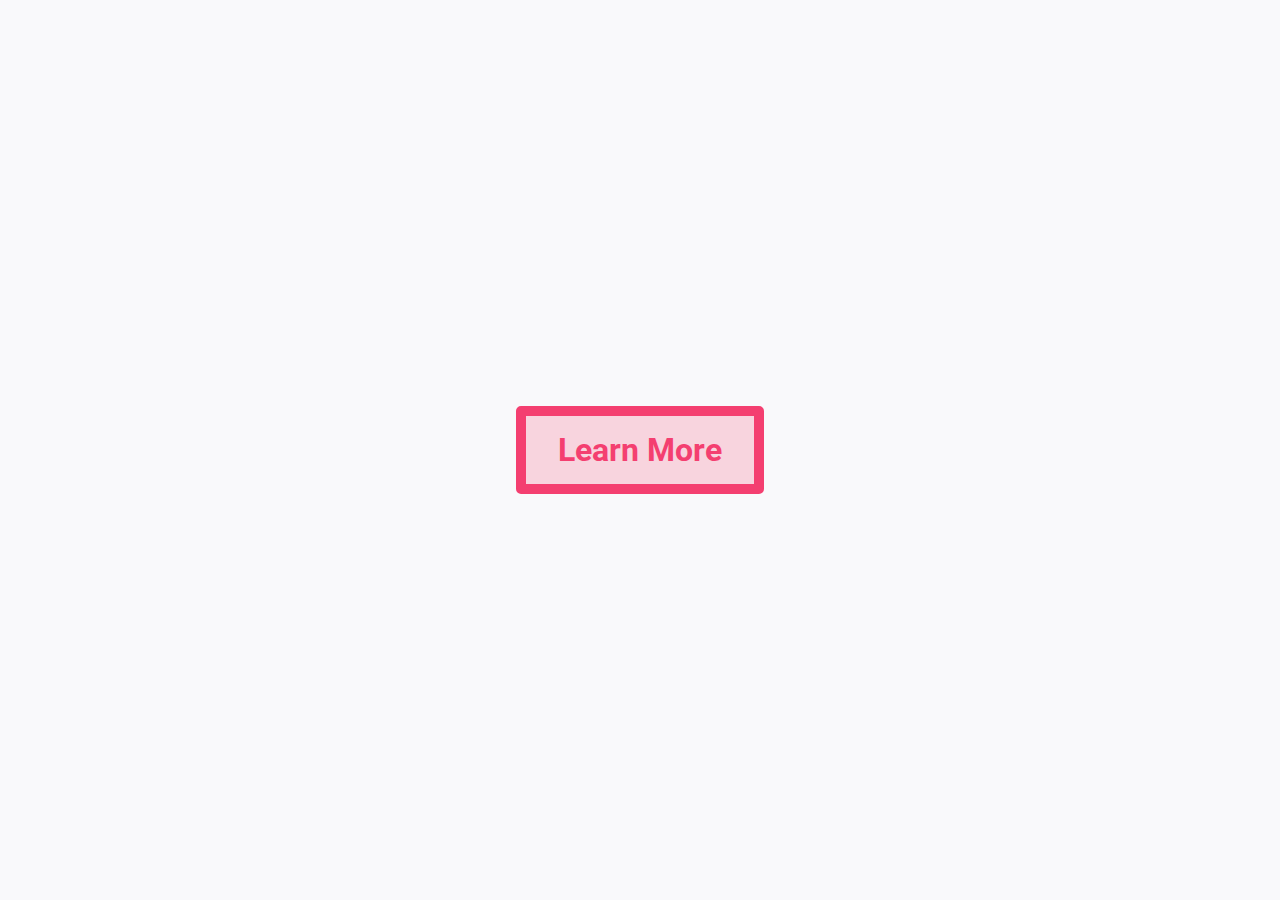
<file: transitions/index.html>
<!DOCTYPE html>
<html lang="en">
  <head>
    <meta charset="UTF-8" />
    <meta http-equiv="X-UA-Compatible" content="IE=edge" />
    <meta name="viewport" content="width=device-width, initial-scale=1.0" />
    <link
      href="https://fonts.googleapis.com/css2?family=Roboto:wght@100;400;700&display=swap"
      rel="stylesheet"
    />
    <link rel="stylesheet" href=".././css/normalize.css" />
    <link rel="stylesheet" href="style.css" />
    <title>CSS Animations: Transitions</title>
  </head>
  <body>
    <button class="btn">learn more</button>
  </body>
</html>
</file>
<file: transitions/style.css>
:root {
  --clr-dark: #070a12;
  --clr-light: #f9f9fb;
  --clr-accent: #f43f70;
  --clr-rgba: rgba(244, 63, 112, 0.2);
}

*,
*::before,
*::after {
  box-sizing: border-box;
}

* {
  font-family: 'Roboto', sans-serif;
}

body {
  margin: 0;
  padding: 0;
  line-height: 1.5;
  word-spacing: 1.4px;
  color: var(--clr-dark);
  background-color: var(--clr-light);
  display: flex;
  justify-content: center;
  align-items: center;
  height: 100vh;
}

.btn {
  font-size: 2rem;
  font-weight: 700;
  padding: 0.5em 1em;
  color: var(--clr-accent);
  background-color: var(--clr-rgba);
  border: 10px solid var(--clr-accent);
  border-radius: 5px;

  transition-property: transform;
  transition-duration: 0.3s;
  transition-timing-function: ease;
  transition-delay: 0s;

  /* transition: all 0.3s; */
}

.btn:hover {
  transform: translateY(-10px);
  /* background-color: var(--clr-accent);
  color: var(--clr-light); */
}
</file>
